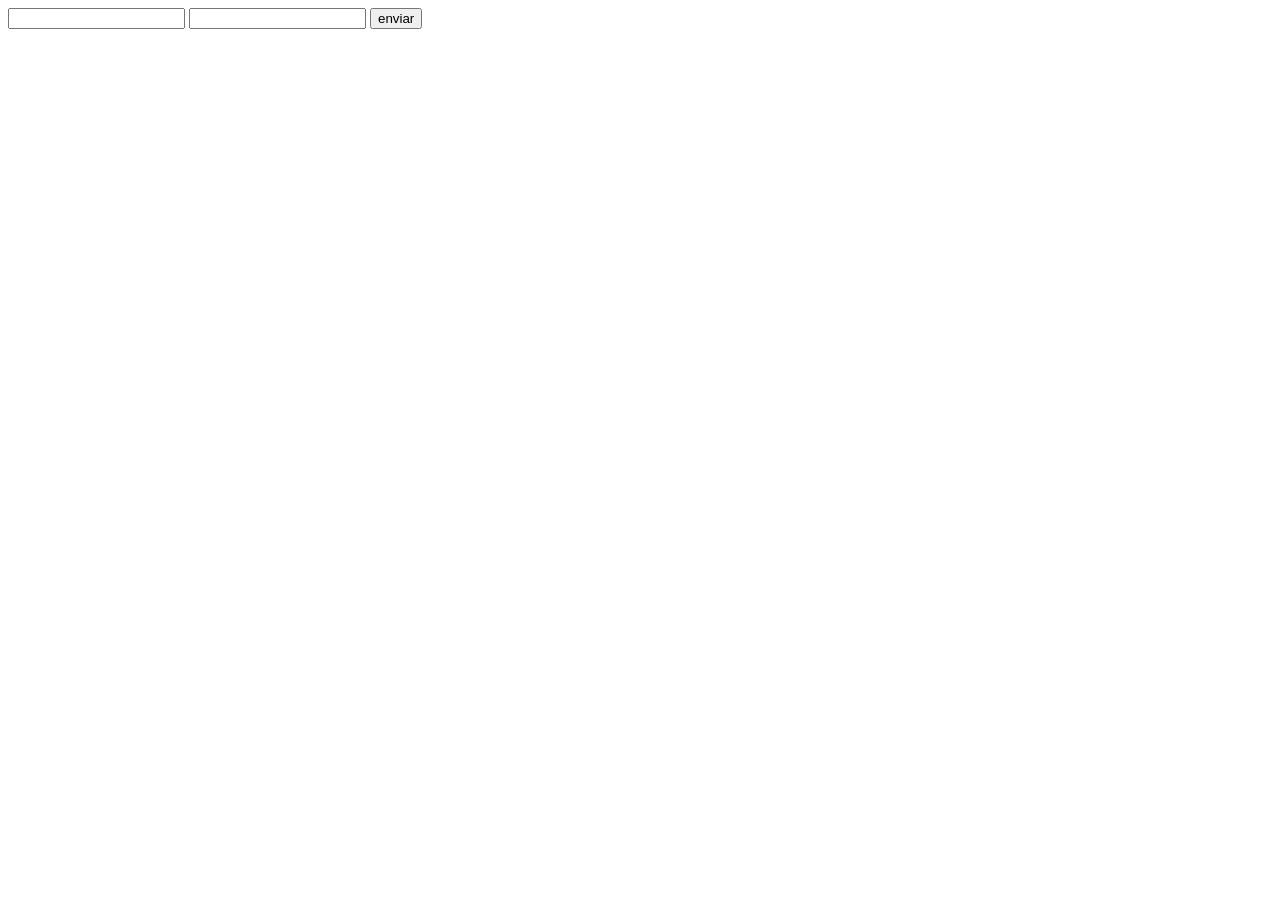
<file: formspree.html>
<!DOCTYPE html>
<html lang="en">
<head>
    <meta charset="UTF-8">
    <meta name="viewport" content="width=device-width, initial-scale=1.0">
    <title>Document</title>
</head>
<body>
    
    <form action="https://formspree.io/f/mykoywbb" method="post">

        <label for="Nombre"></label>
        <input type="text" id="nombre" name="nombre">
        
        <label for="Opinion"></label>
        <input type="text" id="opinion" name="opinion">

        <button type="submit">enviar</button>

    </form>

</body>
</html>
</file>
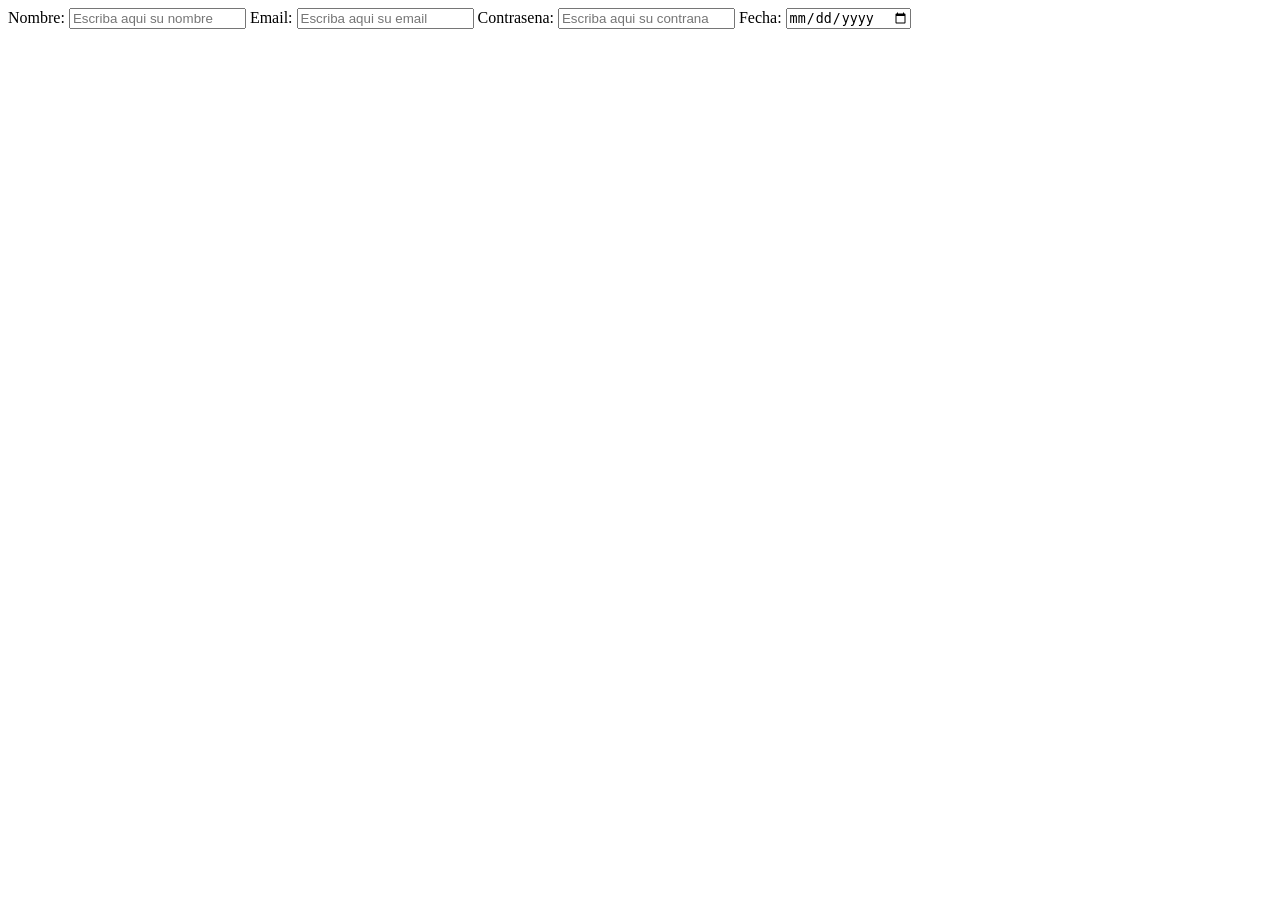
<file: formularios.html>
<!DOCTYPE html>
<html lang="en">
<head>
    <meta charset="UTF-8">
    <meta name="viewport" content="width=device-width, initial-scale=1.0">
    <title>Document</title>
</head>
<body>
    <form action="ingresar.php" method="POST" enctype="multipart/form-data">

    <label>Nombre:</label>
    <input type="text" name= "nombre" id="nombre" placeholder="Escriba aqui su nombre">

    <label>Email:</label>
    <input type="text" name= "email" id="email" placeholder="Escriba aqui su email">

    <label>Contrasena:</label>
    <input type="password" name= "password" id="password" placeholder="Escriba aqui su contrana">

        <label>Fecha:</label>
    <input type="date" name= "fecha" id="fecha" placeholder="Escriba aqui su fecha de nacimiento">

    </form>
    
</body>
</html>
</file>
